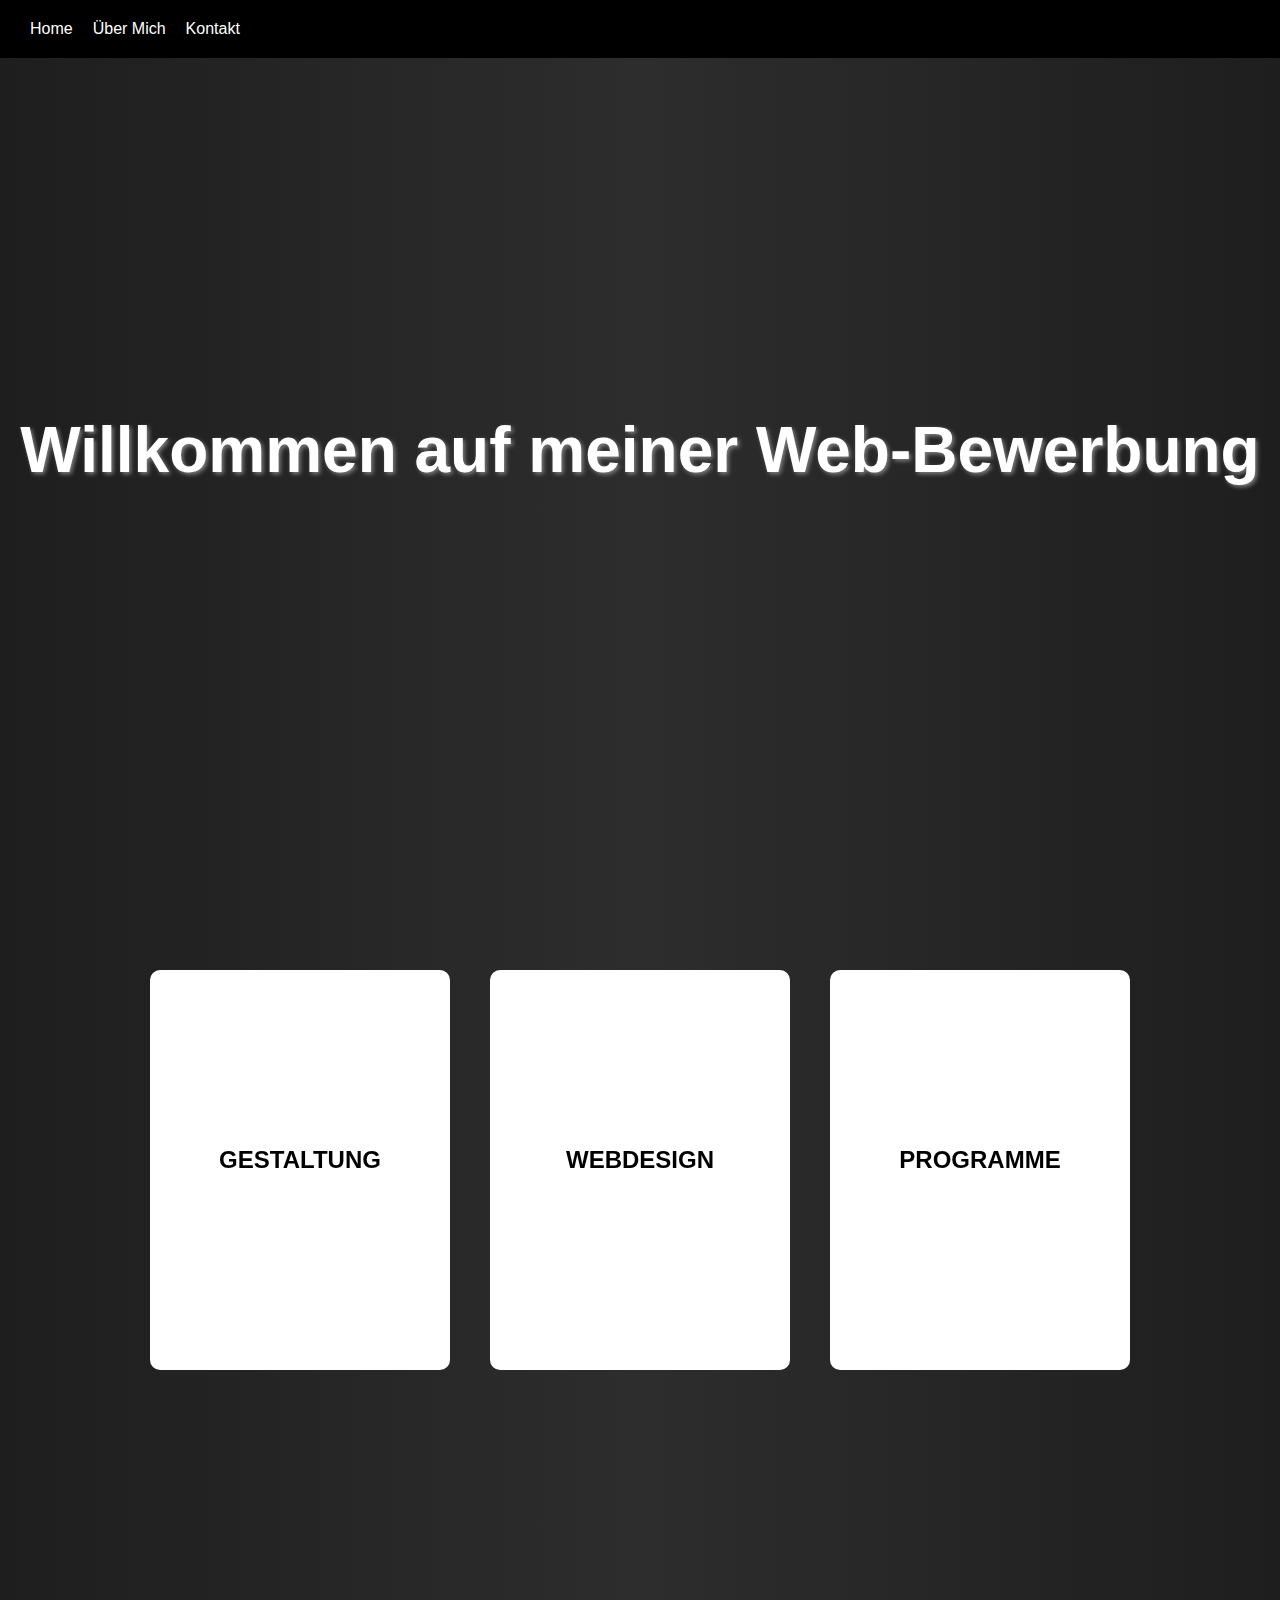
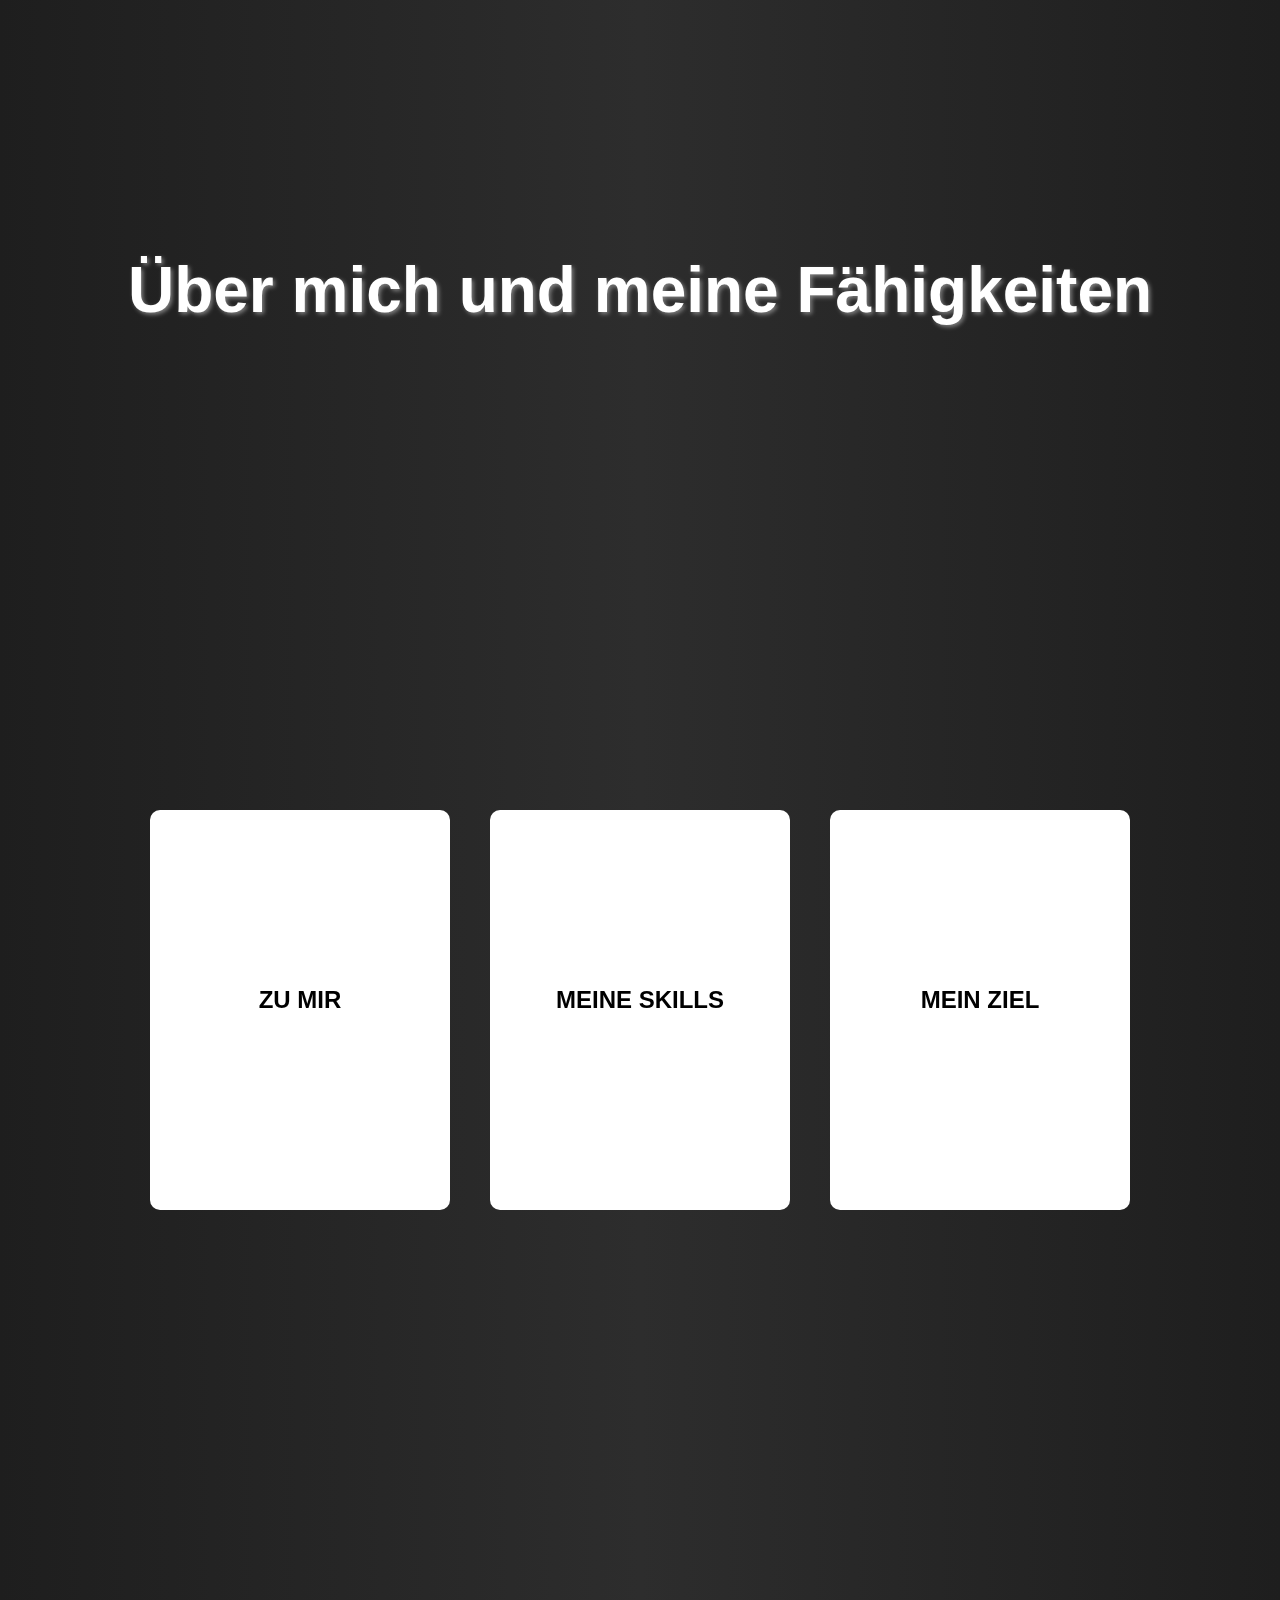
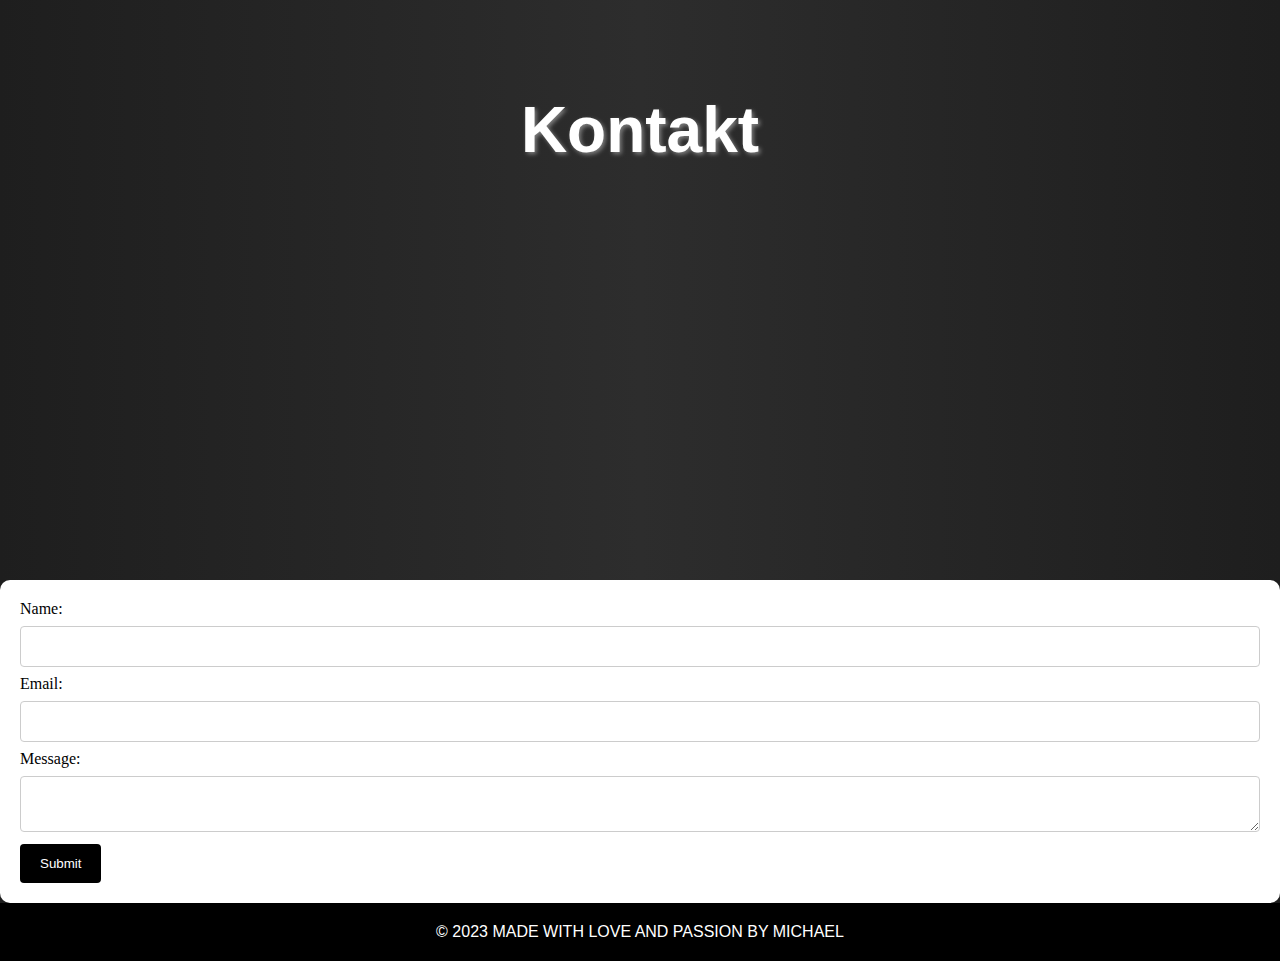
<file: index.html>
<!-- This line specifies that this is an HTML file -->
<!DOCTYPE html>
<!-- This is the opening tag for the HTML document -->
<html>
  <!-- This is the head section, which contains meta data and external resources -->
  <head>
    <!-- This line specifies the character set that should be used for the document -->
    <meta charset="utf-8">
    <!-- This line sets the viewport width to the device width -->
    <meta name="viewport" content="width=device-width, initial-scale=1">
    <!-- This is the title of the webpage that will be displayed in the browser tab -->
    <title>Meine Bewerbung</title>
    <!-- This line links to an external font family called Roboto from Google Fonts -->
    <link href="https://fonts.googleapis.com/css?family=Roboto:300,400,500,700&display=swap" rel="stylesheet">
    <!-- This line links to an external CSS file called style.css that is located in the specified directory -->
    <link rel="stylesheet" type="text/css" href="style.css">
  </head>
  <!-- This is the body section, which contains the visible content of the webpage -->
  <body>
    <!-- This is the body section, which contains the visible content of the webpage -->
    <header>
      <!-- This is a navigation bar, which contains an unordered list of links -->
      <nav>
        <ul>
          <li><a href="#hero0">Home</a></li>
          <li><a href="#hero1">Über Mich</a></li>
          <li><a href="#hero2">Kontakt</a></li>
        </ul>
      </nav>
    </header>
    <!-- This is a hero section, which is a prominent section that often contains a large image or text -->
    <div class="hero" id="hero0">
      <div class="hero-text">
        <h1>Willkommen auf meiner Web-Bewerbung</h1>
      </div>
    </div>
    <!-- This is a container for a set of cards, which often display content in a visually appealing way -->
    <div class="card-container">
      <!-- This is a card, which has a front and a back side -->
      <div class="card">
        <div class="card-back">
          <p>Grundlagen der Farbenlehre und Farbkombinationen, Grundlagen der Typografie und Schriftgestaltung und Grundlagen der Komposition und Layoutgestaltung</p>
        </div>
        <div class="card-front">
		  <h2>Gestaltung</h2>          
        </div>
      </div>
      <!-- This is another card -->
      <div class="card">
        <div class="card-back">
          <p>Grundlagen der HTML-Struktur und -Syntax, Grundlagen von CSS-Selektoren und -Eigenschaften, Verständnis von Responsive Design und Mobile-First-Ansatz</p>
        </div>
        <div class="card-front">
		  <h2>Webdesign</h2>
        </div>
      </div>
      <!-- This is another card -->
      <div class="card">
        <div class="card-back">
          <p>Kenntnisse in der Bild- und Textrecherche sowie in der Bildbearbeitung</p>
        </div>
        <div class="card-front">
		  <h2>Programme</h2>
        </div>
      </div>
    </div>
    <!-- This is another hero section, which has an ID attribute of "hero1" -->
    <div class="hero" id="hero1">
      <div class="hero-text">
        <h1>Über mich und meine Fähigkeiten</h1>
      </div>
    </div>
    <div class="card-container">
      <!-- This is another card -->
      <div class="card">
        <div class="card-back">
          <p>Mein Name ist Michael und ich bin an allen Formen der Kunst stark interessiert. Ich habe früher mit dem Zeichnen zum Spaß angefangen. Mit der Zeit wurde es zu einem Hobby und mittlerweile ist es meine Leidenschaft.</p>
        </div>
        <div class="card-front">
		  <h2>Zu mir</h2>          
        </div>
      </div>
      <!-- This is another card -->
      <div class="card">
        <div class="card-back">
          <p>Meine Skills befassen folgende Themen: Hatching, Farbkontrast und Farbtheorien, Perspektiven, Schattierung und realistische Darstellung. Meine technische Skills befassen Grundkentisse in Adobe Photoshop und in der Grundgestaltung von einfachen Websiten. Darüber hinaus liebe ich es neue Konzepte und neue Arten der Gestaltung zu Lernen.</p>
        </div>
        <div class="card-front">
		  <h2>Meine Skills</h2>
        </div>
      </div>
      <!-- This is another card -->
      <div class="card">
        <div class="card-back">
          <p>Ziel für mich ist es das Wissen und die Erfahrungen welche ich durch diese Präsentation im Berufskolleg am Haspel sammel zu nutzen, um mich und meine Kunst zu entwickeln.</p>
        </div>
        <div class="card-front">
		  <h2>Mein Ziel</h2>
        </div>
      </div>
    </div>
    <!-- This is another hero section, which has an ID attribute of "hero1" -->
    <div class="hero" id="hero2">
      <div class="hero-text">
        <h1>Kontakt</h1>
      </div>
    </div>
      <form class="form-container" action="#" method="POST">
        <label for="name">Name:</label>
        <input type="text" id="name" name="name" required>
        <label for="email">Email:</label>
        <input type="email" id="email" name="email" required>
        <label for="message">Message:</label>
        <textarea id="message" name="message" required></textarea>
        <input type="submit" value="Submit">
      </form>
    </section>
    <footer>
      <p>&copy; 2023 made with love and passion by Michael</p>
    </footer>
  </body>
</html>
</file>
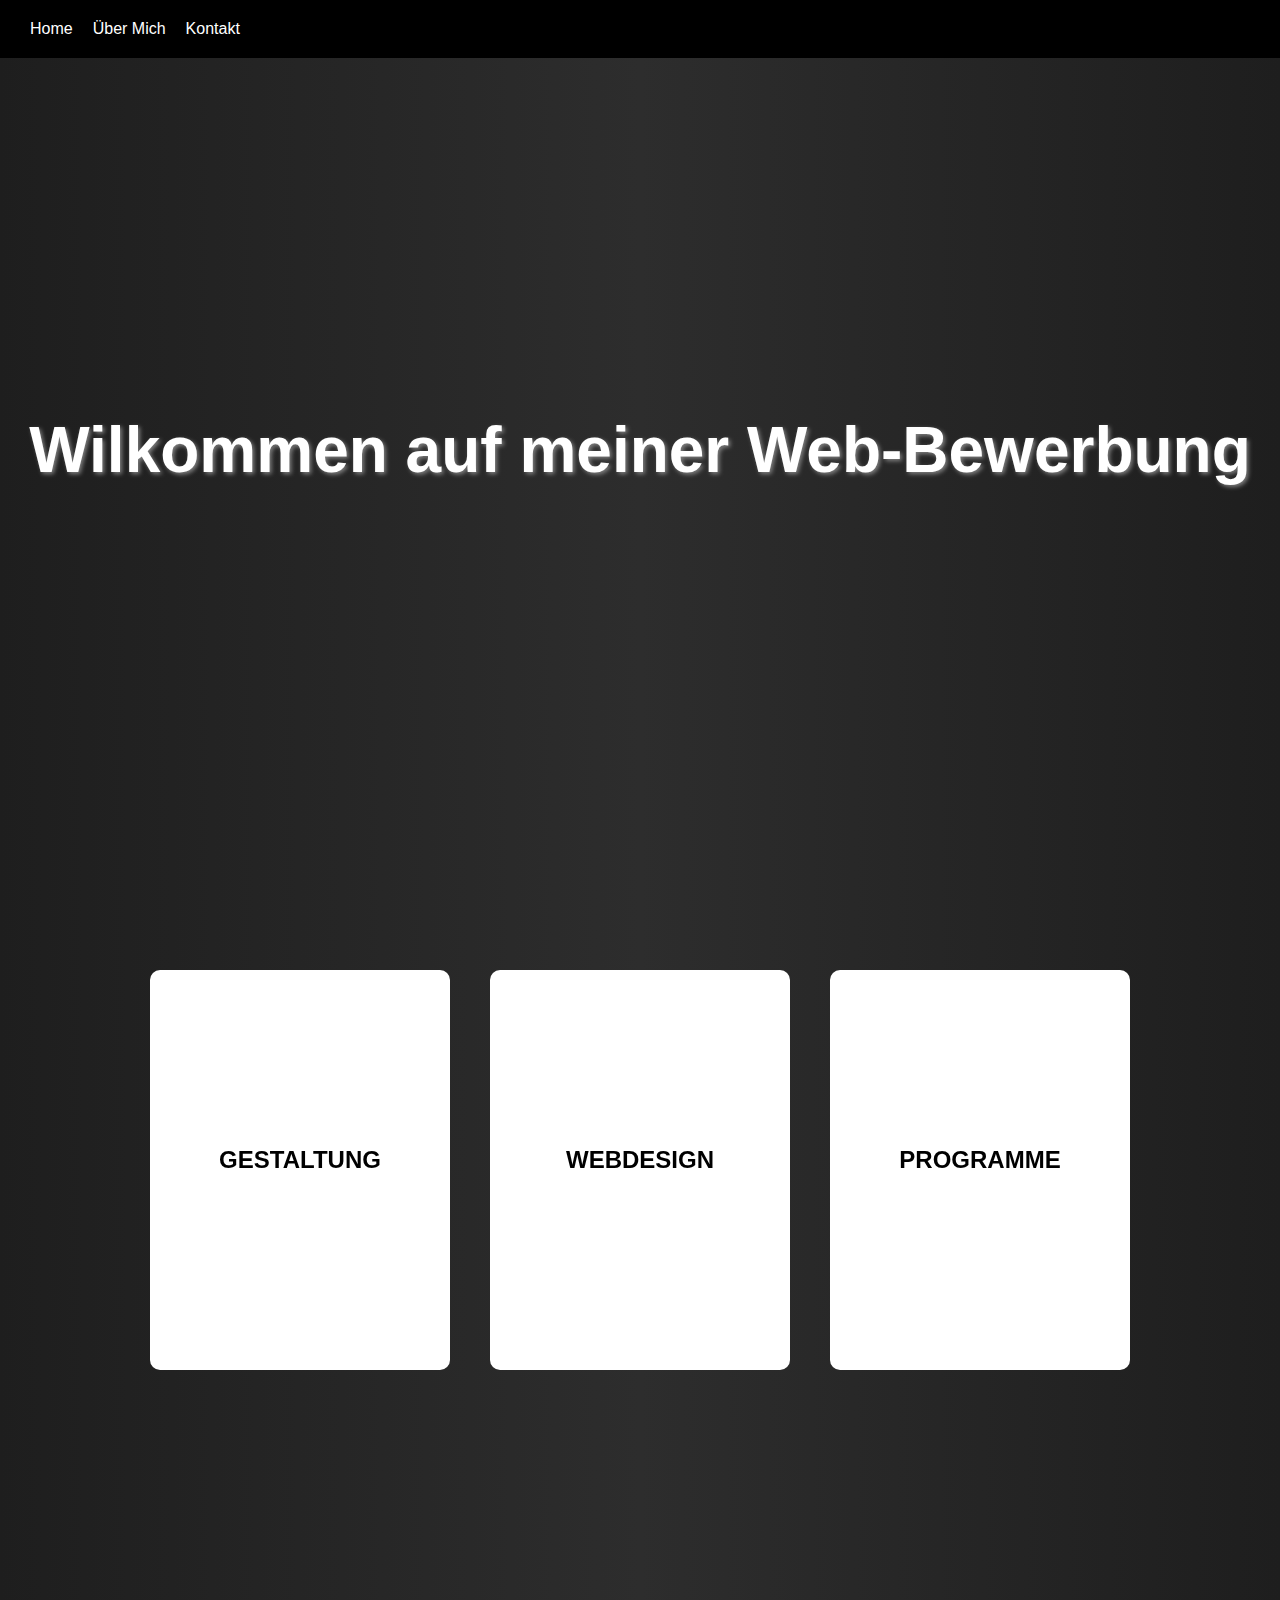
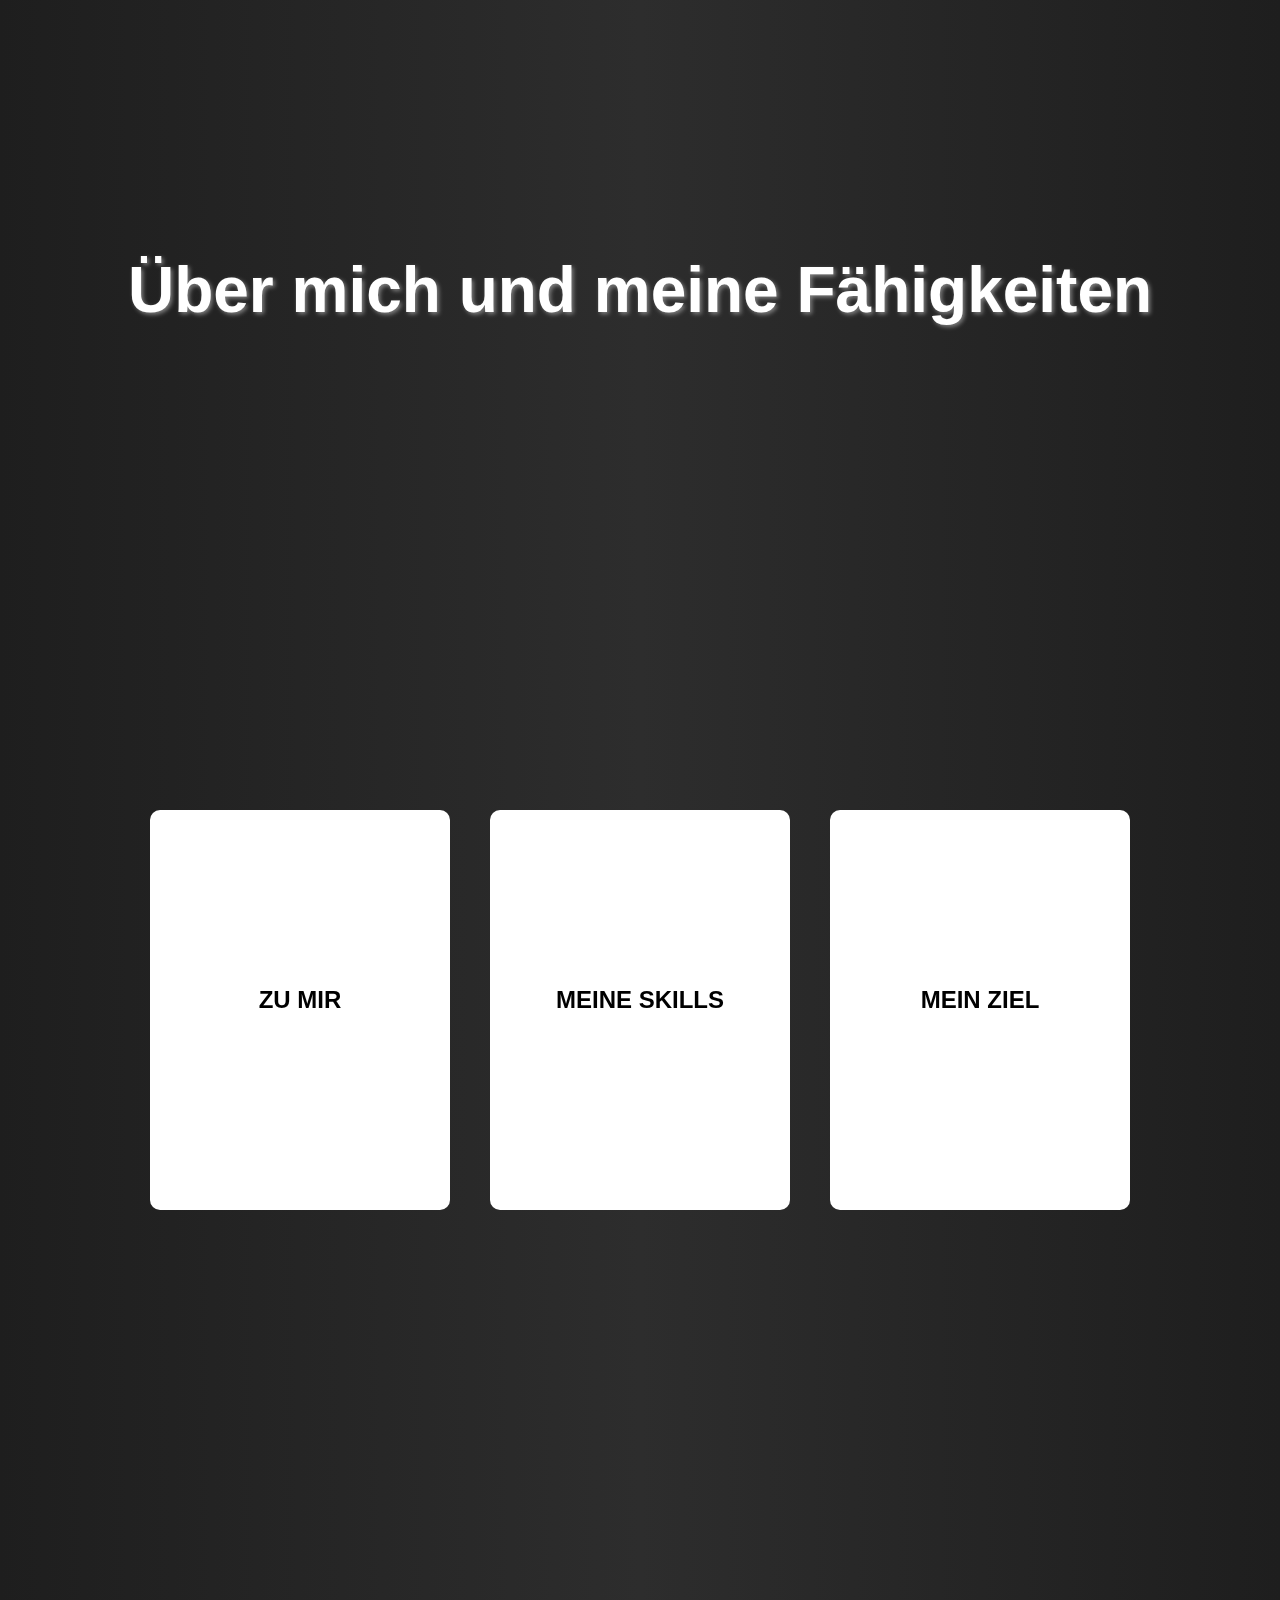
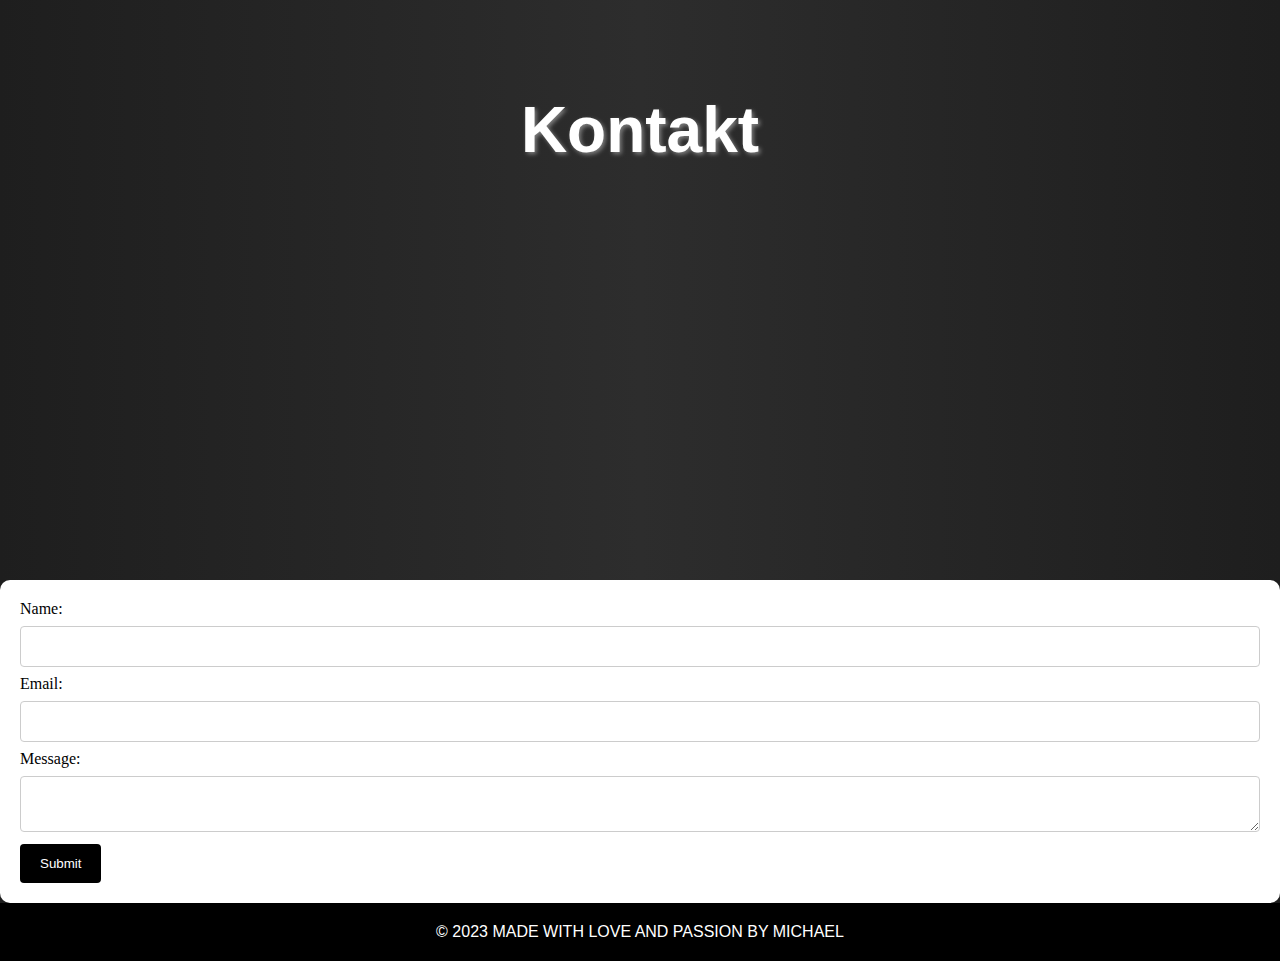
<file: website.html>
<!-- This line specifies that this is an HTML file -->
<!DOCTYPE html>
<!-- This is the opening tag for the HTML document -->
<html>
  <!-- This is the head section, which contains meta data and external resources -->
  <head>
    <!-- This line specifies the character set that should be used for the document -->
    <meta charset="utf-8">
    <!-- This line sets the viewport width to the device width -->
    <meta name="viewport" content="width=device-width, initial-scale=1">
    <!-- This is the title of the webpage that will be displayed in the browser tab -->
    <title>Meine Bewerbung</title>
    <!-- This line links to an external font family called Roboto from Google Fonts -->
    <link href="https://fonts.googleapis.com/css?family=Roboto:300,400,500,700&display=swap" rel="stylesheet">
    <!-- This line links to an external CSS file called style.css that is located in the specified directory -->
    <link rel="stylesheet" type="text/css" href="style.css">
  </head>
  <!-- This is the body section, which contains the visible content of the webpage -->
  <body>
    <!-- This is the body section, which contains the visible content of the webpage -->
    <header>
      <!-- This is a navigation bar, which contains an unordered list of links -->
      <nav>
        <ul>
          <li><a href="#hero0">Home</a></li>
          <li><a href="#hero1">Über Mich</a></li>
          <li><a href="#hero2">Kontakt</a></li>
        </ul>
      </nav>
    </header>
    <!-- This is a hero section, which is a prominent section that often contains a large image or text -->
    <div class="hero" id="hero0">
      <div class="hero-text">
        <h1>Wilkommen auf meiner Web-Bewerbung</h1>
      </div>
    </div>
    <!-- This is a container for a set of cards, which often display content in a visually appealing way -->
    <div class="card-container">
      <!-- This is a card, which has a front and a back side -->
      <div class="card">
        <div class="card-back">
          <p>Grundlagen der Farbenlehre und Farbkombinationen, Grundlagen der Typografie und Schriftgestaltung und Grundlagen der Komposition und Layoutgestaltung</p>
        </div>
        <div class="card-front">
		  <h2>Gestaltung</h2>          
        </div>
      </div>
      <!-- This is another card -->
      <div class="card">
        <div class="card-back">
          <p>Grundlagen der HTML-Struktur und -Syntax, Grundlagen von CSS-Selektoren und -Eigenschaften, Verständnis von Responsive Design und Mobile-First-Ansatz</p>
        </div>
        <div class="card-front">
		  <h2>Webdesign</h2>
        </div>
      </div>
      <!-- This is another card -->
      <div class="card">
        <div class="card-back">
          <p>Kenntnisse in der Bild- und Textrecherche sowie in der Bildbearbeitung</p>
        </div>
        <div class="card-front">
		  <h2>Programme</h2>
        </div>
      </div>
    </div>
    <!-- This is another hero section, which has an ID attribute of "hero1" -->
    <div class="hero" id="hero1">
      <div class="hero-text">
        <h1>Über mich und meine Fähigkeiten</h1>
      </div>
    </div>
    <div class="card-container">
      <!-- This is another card -->
      <div class="card">
        <div class="card-back">
          <p>Mein Name ist Michael und ich bin an allen Formen der Kunst stark interessiert. Ich habe früher mit dem Zeichnen zum Spaß angefangen. Mit der Zeit wurde es zu einem Hobby und mittlerweile ist es meine Leidenschaft.</p>
        </div>
        <div class="card-front">
		  <h2>Zu mir</h2>          
        </div>
      </div>
      <!-- This is another card -->
      <div class="card">
        <div class="card-back">
          <p>Meine Skills befassen folgende Themen: Hatching, Farbkontrast und Farbtheorien, Perspektiven, Schattierung und realistische Darstellung. Meine technische Skills befassen Grundkentisse in Adobe Photoshop und in der Grundgestaltung von einfachen Websiten. Darüber hinaus liebe ich es neue Konzepte und neue Arten der Gestaltung zu Lernen.</p>
        </div>
        <div class="card-front">
		  <h2>Meine Skills</h2>
        </div>
      </div>
      <!-- This is another card -->
      <div class="card">
        <div class="card-back">
          <p>Ziel für mich ist es das Wissen und die Erfahrungen welche ich durch diese Präsentation im Berufskolleg am Haspel sammel zu nutzen, um mich und meine Kunst zu entwickeln.</p>
        </div>
        <div class="card-front">
		  <h2>Mein Ziel</h2>
        </div>
      </div>
    </div>
    <!-- This is another hero section, which has an ID attribute of "hero1" -->
    <div class="hero" id="hero2">
      <div class="hero-text">
        <h1>Kontakt</h1>
      </div>
    </div>
      <form class="form-container" action="#" method="POST">
        <label for="name">Name:</label>
        <input type="text" id="name" name="name" required>
        <label for="email">Email:</label>
        <input type="email" id="email" name="email" required>
        <label for="message">Message:</label>
        <textarea id="message" name="message" required></textarea>
        <input type="submit" value="Submit">
      </form>
    </section>
    <footer>
      <p>&copy; 2023 made with love and passion by Michael</p>
    </footer>
  </body>
</html>
</file>
<file: style.css>
/* Reset all styles */
* {
  margin: 0;
  padding: 0;
  box-sizing: border-box;
}

/* Set fonts */
@import url('https://fonts.googleapis.com/css?family=Montserrat:400,700');

/* Set background with gradient effect */
body {
  background: linear-gradient(90deg, #1e1e1e, #2d2d2d, #1e1e1e);
}

/* Set header styles */
header {
  display: flex;
  justify-content: space-between;
  align-items: center;
  padding: 20px;
  background-color: black;
  color: white;
  font-family: 'Montserrat', sans-serif;
  text-transform: capitalize;
  position: fixed;
  top: 0;
  width: 100%;
  z-index: 100;
}

nav ul {
  display: flex;
  list-style: none;
}

nav ul li {
  margin: 0 10px;
}

nav ul li a {
  color: white;
  text-decoration: none;
}

/* Set hero section styles */
.hero {
  height: 900px;
  display: flex;
  justify-content: center;
  align-items: center;
  text-align: center;
}

.hero-text h1 {
  font-size: 64px;
  color: white;
  text-shadow: 2px 2px 4px grey;
  font-family: 'Montserrat', sans-serif;
}

/* Set card container styles */
.card-container {
  display: flex;
  justify-content: center;
  align-items: center;
  flex-wrap: wrap;
  margin: 50px 0;
}

.card {
  width: 300px;
  height: 400px;
  margin: 20px;
  perspective: 1000px;
}

.card-front, .card-back {
  position: absolute;
  width: 100%;
  height: 100%;
  backface-visibility: hidden;
  transition: transform 1s;
  border-radius: 10px;
}

.card-front {
  background-color: white;
  display: flex;
  flex-direction: column;
  justify-content: center;
  align-items: center;
}

.card-back {
  background-color: white;
  transform: rotateY(180deg);
  display: flex;
  flex-direction: column;
  justify-content: center;
  align-items: center;
}

.card:hover .card-front {
  transform: rotateY(-180deg);
}

.card:hover .card-back {
  transform: rotateY(0deg);
}

.card h2 {
  font-size: 24px;
  color: black;
  font-family: 'Montserrat', sans-serif;
  text-transform: uppercase;
  margin-left: 10px;
  margin-right: 10px;
  margin-bottom: 20px;
}

.card p {
  font-size: 18px;
  color: black;
  font-family: 'Montserrat', sans-serif;
  margin-left: 15px;
  margin-right: 15px;
  margin-bottom: 30px;
}

footer {
  text-align: center;
  background-color: black;
  color: white;
  padding: 20px;
  font-family: 'Montserrat', sans-serif;
  text-transform: uppercase;
}

/* Style the form container */
.form-container {
  background-color: #fff;
  border-radius: 10px;
  padding: 20px;
}

/* Style the input fields */
input[type=text], input[type=email], textarea {
  width: 100%;
  padding: 12px 20px;
  margin: 8px 0;
  display: inline-block;
  border: 1px solid #ccc;
  border-radius: 4px;
  box-sizing: border-box;
}

/* Style the submit button */
input[type=submit] {
  background-color: black;
  color: #fff;
  border: none;
  border-radius: 4px;
  cursor: pointer;
  padding: 12px 20px;
}

/* Change the submit button color on hover */
input[type=submit]:hover {
  background-color: black;
}
</file>
